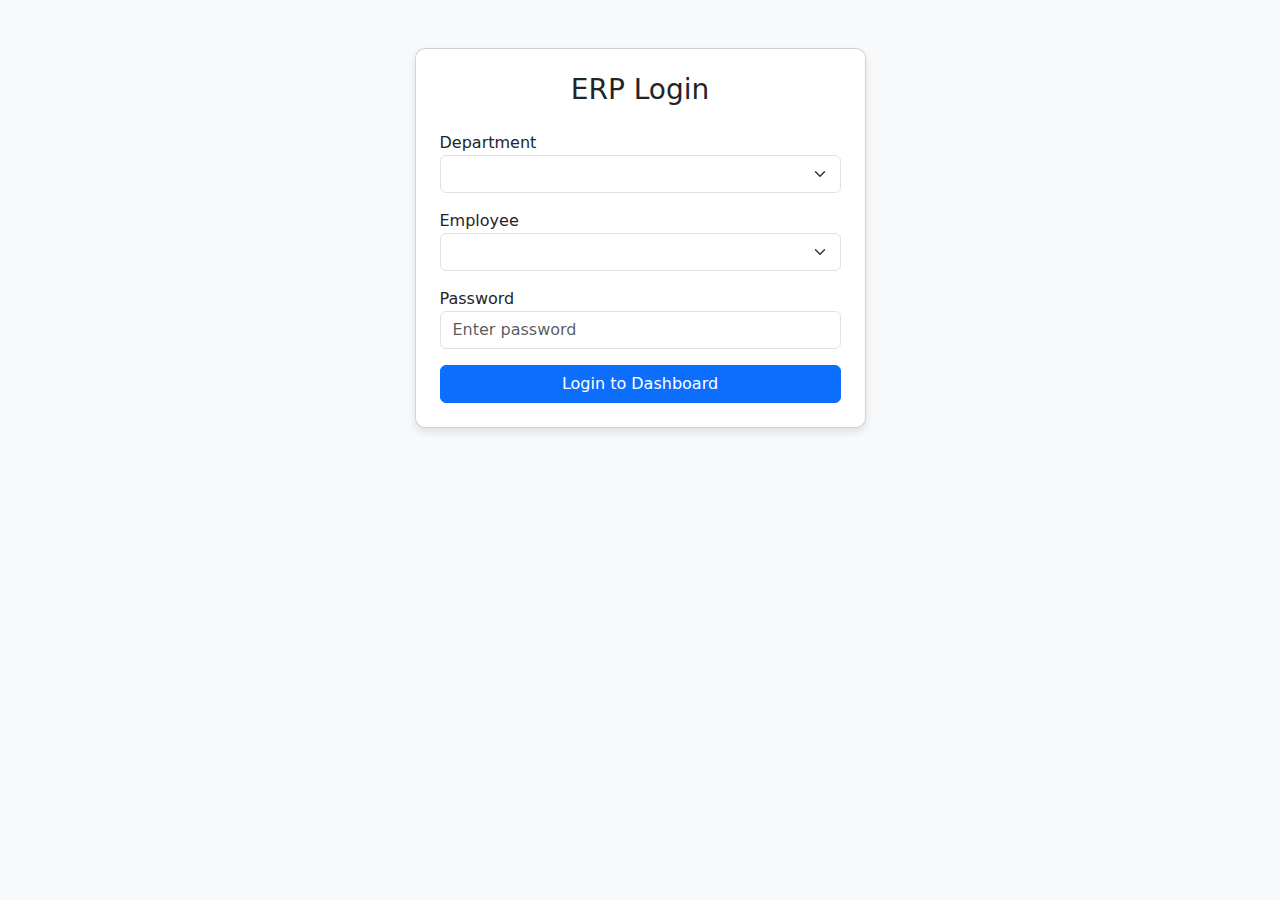
<file: fichajes/src/main/resources/templates/index.html>
<!DOCTYPE html>
<html lang="en">
<head>
    <meta charset="UTF-8">
    <title>ERP Attendance System</title>
    <link href="https://cdn.jsdelivr.net/npm/bootstrap@5.3.0/dist/css/bootstrap.min.css" rel="stylesheet">
    <style>
        .hidden { display: none; }
        .card { box-shadow: 0 4px 8px rgba(0,0,0,0.1); border-radius: 10px; }
        body { background-color: #f8f9fa; }
    </style>
</head>
<body>
<div class="container py-5">
    <div id="loginSection" class="row justify-content-center">
        <div class="col-md-5">
            <div class="card p-4">
                <h3 class="text-center mb-4">ERP Login</h3>
                <label>Department</label>
                <select id="deptSelect" class="form-select mb-3" onchange="loadEmployees()"></select>

                <label>Employee</label>
                <select id="empSelect" class="form-select mb-3"></select>

                <label>Password</label>
                <input type="password" id="passInput" class="form-control mb-3" placeholder="Enter password">

                <button class="btn btn-primary w-100" onclick="login()">Login to Dashboard</button>
            </div>
        </div>
    </div>

    <div id="dashboardSection" class="row hidden">
        <div class="col-md-4">
            <div class="card p-4 mb-4">
                <h4 id="welcomeMsg">Welcome</h4>
                <p id="empDetails" class="text-muted"></p>
                <hr>
                
                <div class="d-grid gap-2">
                    <button class="btn btn-success" onclick="doPunch('CLOCK_IN')">Clock In</button>
                    <button class="btn btn-warning" onclick="doPunch('BREAK_IN')">Break In</button>
                    <button class="btn btn-info" onclick="doPunch('BREAK_OUT')">Break Out</button>
                    <button class="btn btn-danger" onclick="doPunch('CLOCK_OUT')">Clock Out</button>
                </div>
                <button class="btn btn-link mt-3" onclick="logout()">Logout</button>
            </div>
        </div>

        <div class="card p-4 mt-4">
            <div class="d-flex justify-content-between align-items-center mb-3">
                <h5>Histórico de Actividad</h5>
                <select id="rangeSelect" class="form-select w-auto" onchange="loadDynamicHistory()">
                    <option value="DAY">Hoy</option>
                    <option value="WEEK">Esta Semana</option>
                    <option value="MONTH">Este Mes</option>
                    <option value="YEAR">Este Año</option>
                    <option value="ALL">Últimos 2 meses</option>
                </select>
            </div>
            <div class="row text-center">
                <div class="col-md-3">
                    <small class="text-uppercase text-muted">Días Activos</small>
                    <div id="hDays" class="h2 mb-0">-</div>
                </div>
                <div class="col-md-3">
                    <small class="text-uppercase text-muted">Horas Efectivas</small>
                    <div id="hWork" class="h2 mb-0 text-primary">-</div>
                </div>
                <div class="col-md-3">
                    <small class="text-uppercase text-muted">Descansos</small>
                    <div id="hBreak" class="h2 mb-0 text-warning">-</div>
                </div>
                <div class="col-md-3">
                    <small class="text-uppercase text-muted">Horas Extra</small>
                    <div id="hExtra" class="h2 mb-0 text-success">-</div>
                </div>
            </div><br><br>
            <div class="card p-3 mb-3 bg-light border-0">
                <div class="d-flex align-items-center">
                    <div class="flex-shrink-0">
                        <span class="badge bg-primary p-2">📅 Horario Fijo</span>
                    </div>
                    <div class="flex-grow-1 ms-3">
                        <h6 class="mb-0">Martes a Domingo: 09:00 - 15:00</h6>
                        <small class="text-muted">Lunes y Viernes se computan como Horas Extra</small>
                    </div>
                </div>
            </div>

            <div class="row g-2 mb-4">
                <div class="col-md-6">
                    <div class="p-3 border rounded bg-white">
                        <small class="text-muted d-block">Días Ausente (Mes)</small>
                        <span id="mAbs" class="h4 fw-bold text-danger">-</span>
                    </div>
                </div>
                <div class="col-md-6">
                    <div class="p-3 border rounded bg-white">
                        <small class="text-muted d-block">Impuntualidades</small>
                        <span id="mLate" class="h4 fw-bold text-warning">-</span>
                    </div>
                </div>
            </div>

        </div>

    </div>
</div>

<script>
    const API_URL = "http://localhost:8080/api";
    let selectedEmployee = null;
    let employeesList = [];

    // 1. Cargar Departamentos al iniciar
    async function init() {
        try {
            const res = await fetch(`${API_URL}/departments`);
            const depts = await res.json();
            console.log("Datos recibidos:", depts);

            if (depts && depts.length > 0) {
                const html = depts.map(d => `<option value="${d.id}">${d.name}</option>`).join('');
                document.getElementById('deptSelect').innerHTML = html;
                loadEmployees(); // Solo se llama si hay datos
            } else {
                console.error("La lista de departamentos está vacía en el servidor.");
            }
        } catch (e) {
            console.error("Error de conexión:", e);
        }
    }

    // 2. Cargar Empleados del departamento
    async function loadEmployees() {
        const deptSelect = document.getElementById('deptSelect');
        const deptId = deptSelect.value;

        // VALIDACIÓN CRUCIAL: Si no hay ID de departamento, abortamos la ejecución
        if (!deptId || deptId === "") {
            console.warn("No Department ID found yet, skipping employees load.");
            return;
        }

        try {
            console.log("Fetching employees for Dept ID:", deptId);
            const res = await fetch(`${API_URL}/employees/${deptId}`);

            if (!res.ok) throw new Error("Error in server response");

            employeesList = await res.json();
            const html = employeesList.map(e => `<option value="${e.id}">${e.fullName}</option>`).join('');
            document.getElementById('empSelect').innerHTML = html;

            // Llamamos a mostrar info del primer empleado cargado
            if (employeesList.length > 0) showEmployeeInfo();

        } catch (error) {
            console.error("Failed to load employees:", error);
        }
    }

    // 3. Lógica de Login
    function login() {
        const empId = document.getElementById('empSelect').value;
        const pass = document.getElementById('passInput').value;
        selectedEmployee = employeesList.find(e => e.id == empId);

        if (selectedEmployee && selectedEmployee.password === pass) {
            document.getElementById('loginSection').classList.add('hidden');
            document.getElementById('dashboardSection').classList.remove('hidden');
            document.getElementById('welcomeMsg').innerText = `Hello, ${selectedEmployee.fullName}`;
            document.getElementById('empDetails').innerText = `${selectedEmployee.position} | ${selectedEmployee.department.name}`;

            // Cargamos las estadísticas iniciales
            loadStats(empId);
            loadDynamicHistory(); // Cargamos el histórico por defecto (Hoy)
        } else {
            alert("Incorrect password!");
        }
    }

    // 4. Fichar
    async function doPunch(type) {
        const res = await fetch(`${API_URL}/punch?empId=${selectedEmployee.id}&pass=${selectedEmployee.password}&action=${type}`, {method: 'POST'});
        const msg = await res.text();
        alert(msg);
        loadStats(selectedEmployee.id);
    }

    // 5. Cargar Stats
    async function loadStats(id) {
        try {
            const res = await fetch(`${API_URL}/stats/${id}`);
            const s = await res.json(); // La respuesta se guarda en 's'

            console.log("Stats cargadas:", s);

            // Actualizamos promedios (Asegúrate de que estos IDs existan en tu HTML)
            if(document.getElementById('statWork')) document.getElementById('statWork').innerText = s.avgWork + "h";
            if(document.getElementById('statBreak')) document.getElementById('statBreak').innerText = s.avgBreak + "h";
            if(document.getElementById('statExtra')) document.getElementById('statExtra').innerText = s.avgExtra + "h";

            // Actualizamos métricas de horario fijo
            // Ahora usamos 's' porque 'data' no existe aquí
            document.getElementById('mAbs').innerText = s.absences !== undefined ? s.absences : "0";
            document.getElementById('mLate').innerText = s.lateness !== undefined ? s.lateness : "0";

            // El campo statDays también viene del servidor
            if(document.getElementById('statDays')) document.getElementById('statDays').innerText = s.daysWorked;

        } catch (error) {
            console.error("Error al cargar estadísticas iniciales:", error);
        }
    }

    // 6. Cargar historico dinamico (Corregida con los nombres del Backend)
    async function loadDynamicHistory() {
        if (!selectedEmployee) return;

        const range = document.getElementById('rangeSelect').value;
        const url = `${API_URL}/stats/dynamic/${selectedEmployee.id}?range=${range}`;

        try {
            const res = await fetch(url);
            const d = await res.json();

            // Totales de horas
            document.getElementById('hDays').innerText = d.countDays || "0";
            document.getElementById('hWork').innerText = (d.totalWork || "0.00") + "h";
            document.getElementById('hBreak').innerText = (d.totalBreak || "0.00") + "h";
            document.getElementById('hExtra').innerText = (d.totalExtra || "0.00") + "h";

            // --- NUEVO: Actualización dinámica de Ausencias e Impuntualidades ---
            document.getElementById('mAbs').innerText = d.absences !== undefined ? d.absences : "0";
            document.getElementById('mLate').innerText = d.lateness !== undefined ? d.lateness : "0";

        } catch (e) {
            console.error("Error al filtrar historial:", e);
        }
    }

    init();

</script>
</body>
</html>
</file>
